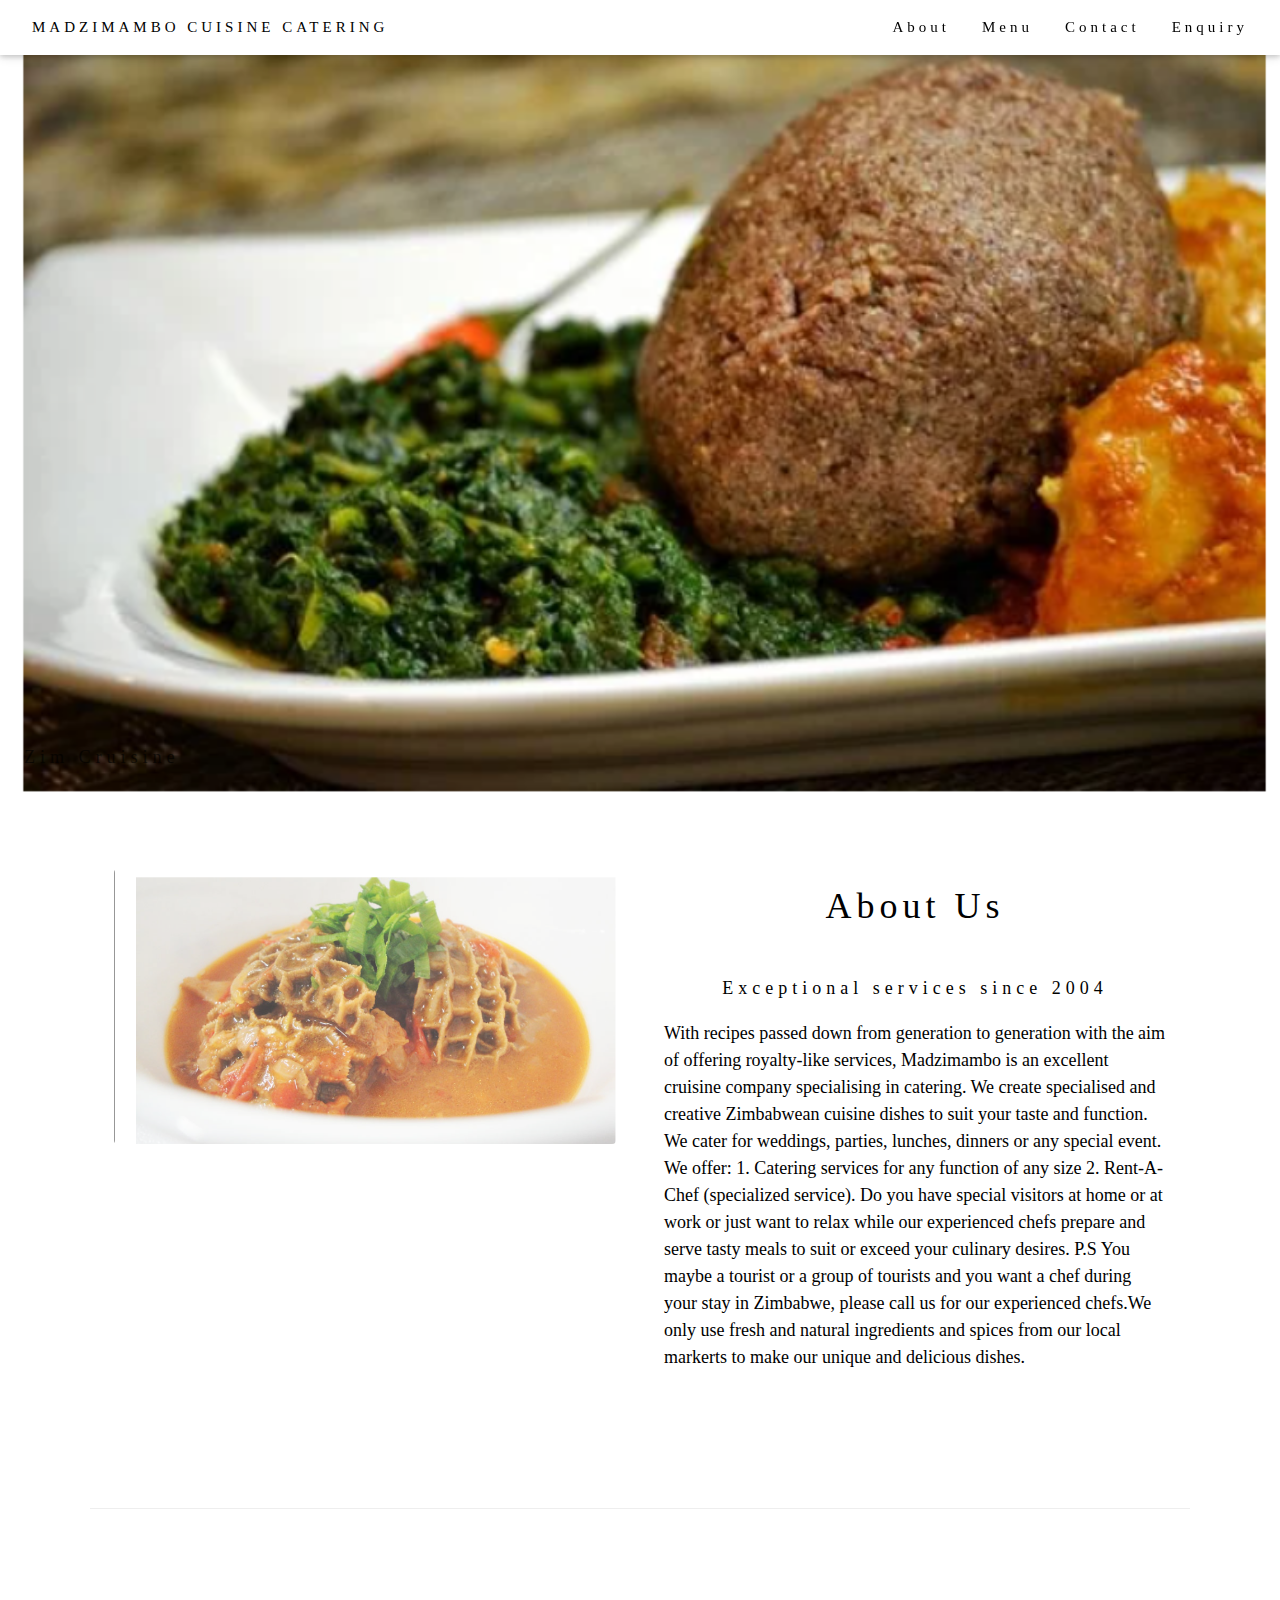
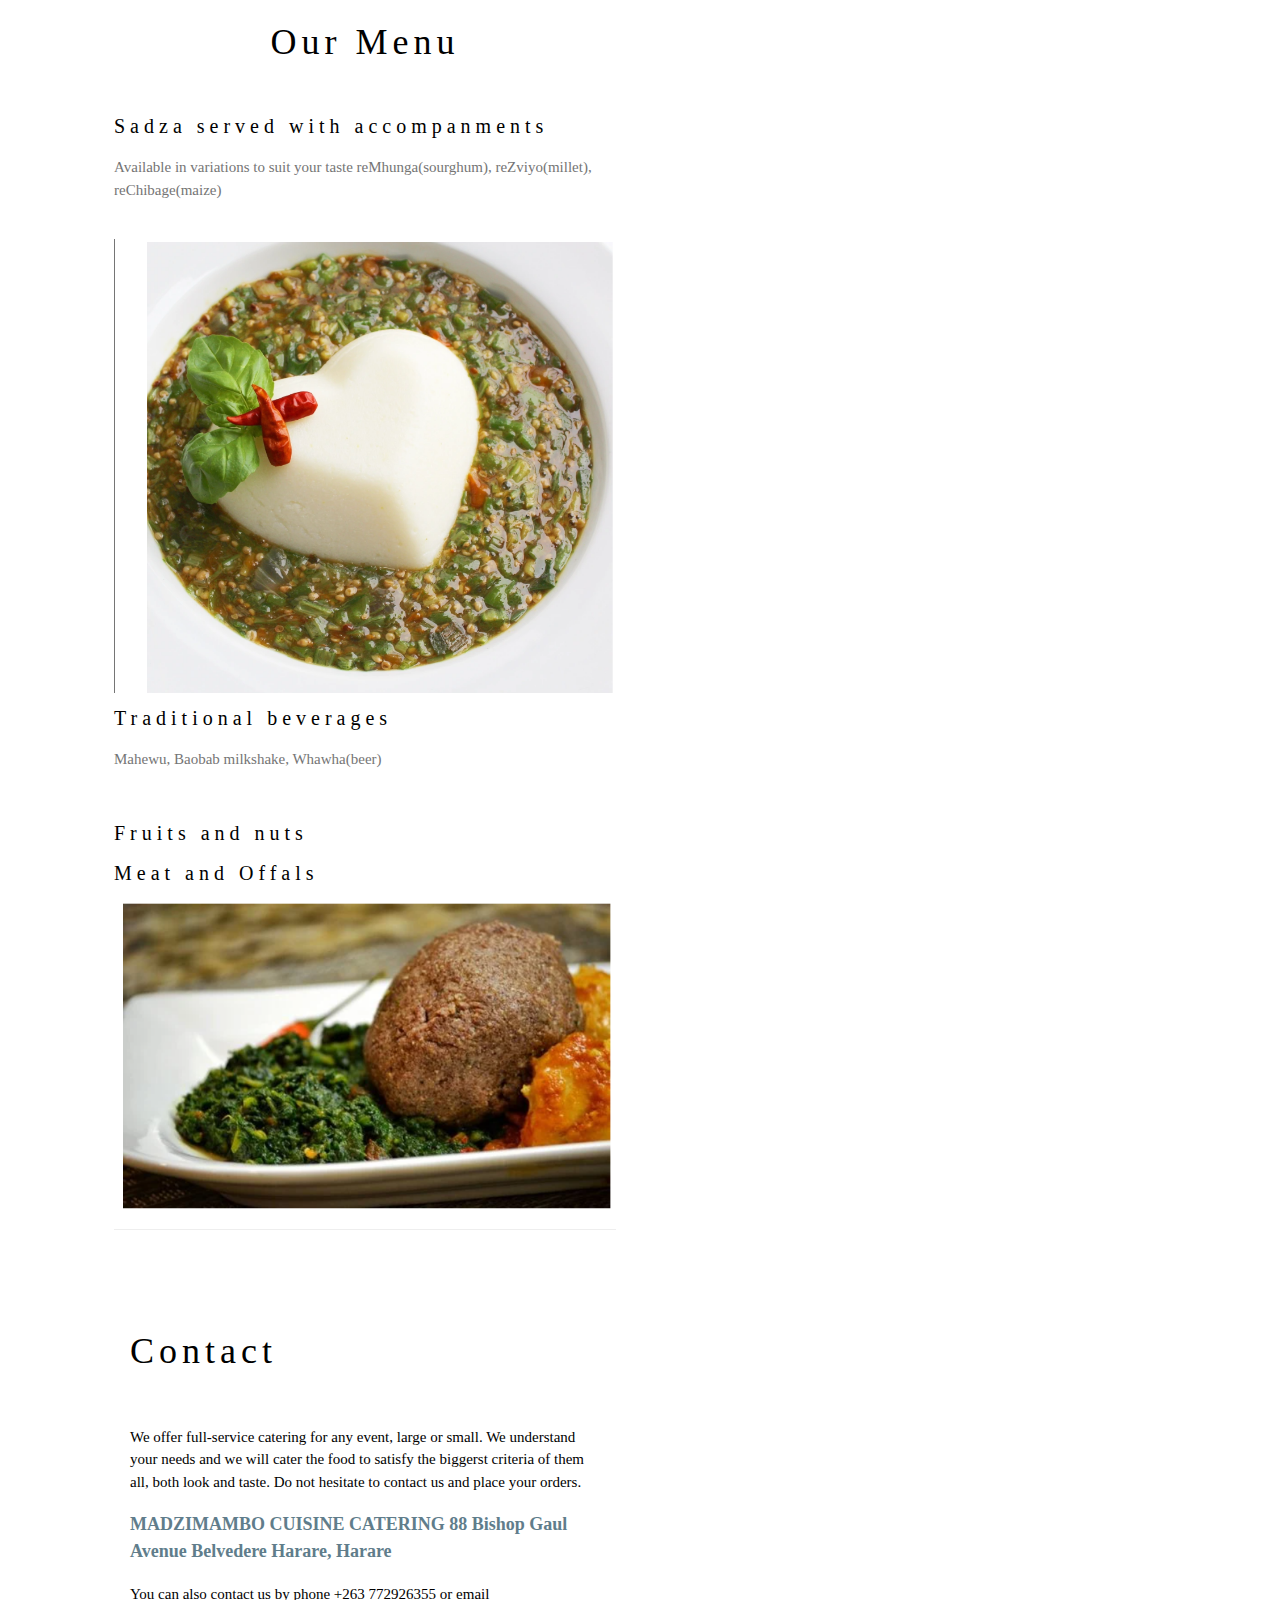
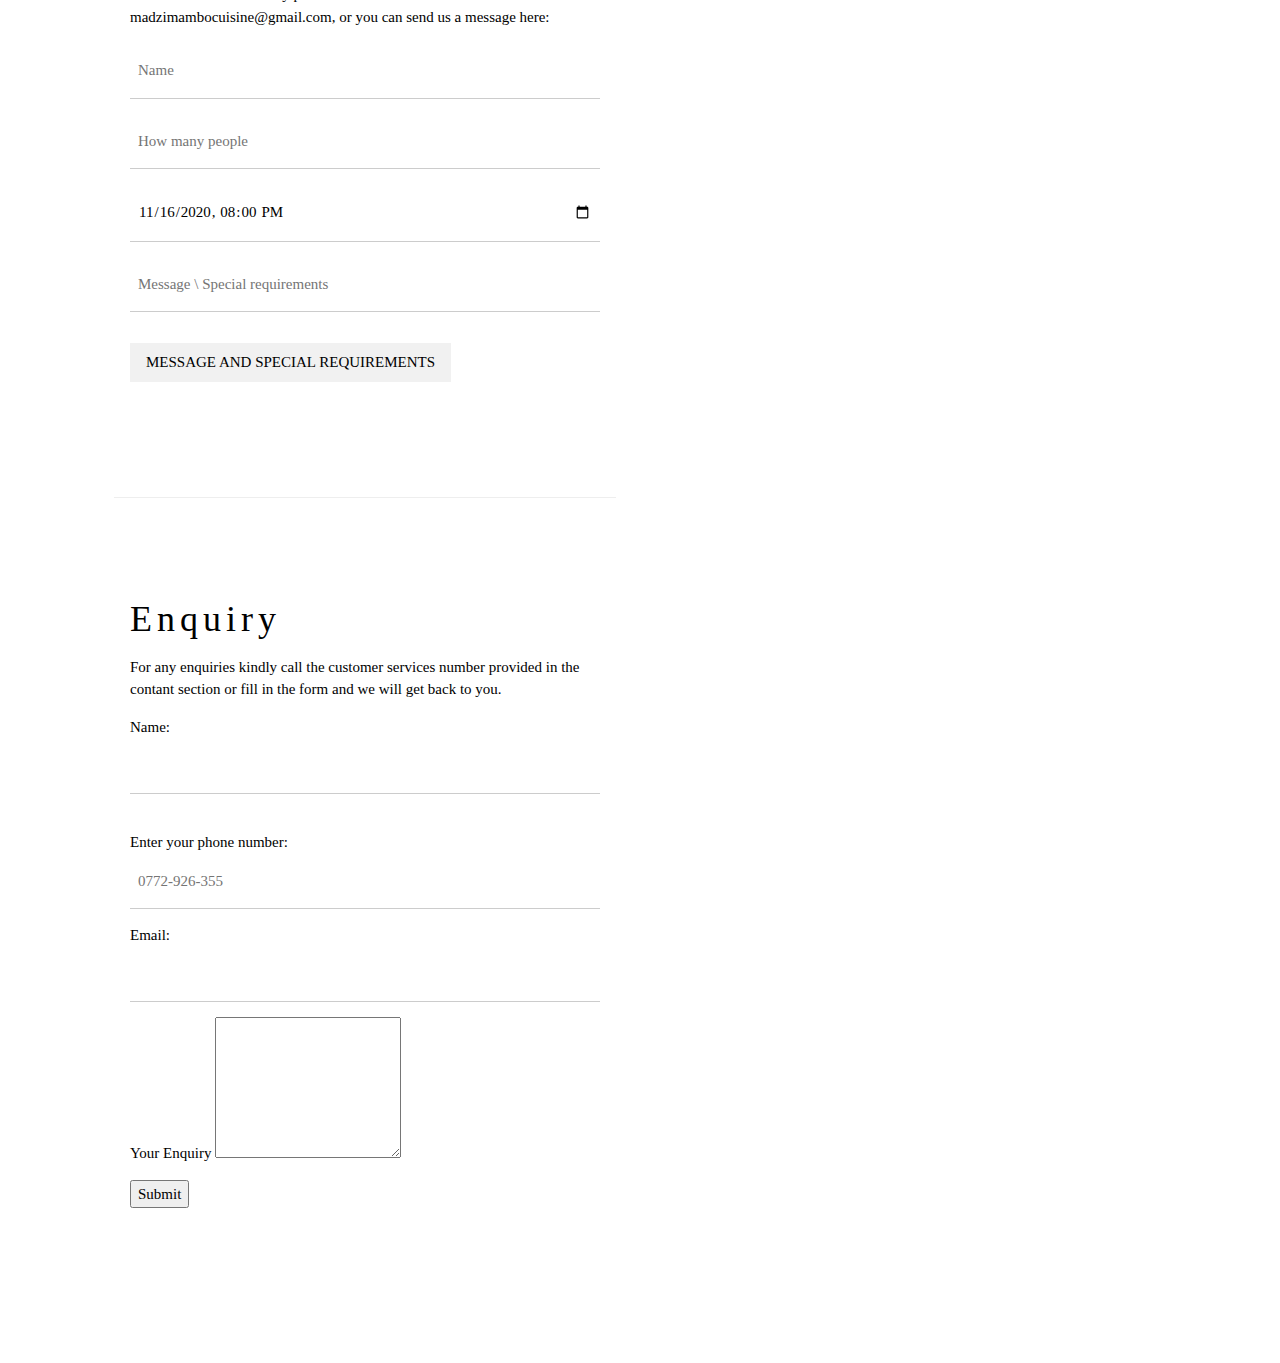
<file: index.html>
<!DOCTYPE html>
<html>
<head>
  <link rel="stylesheet" href="./websitecss.css">
</head>
<body>
  
<title>MADZIMAMBO WEBSITE</title>
<meta charset="UTF-8">
<meta name="viewport" content="width=device-width, initial-scale=1">
<style>
body {font-family: "Times New Roman", Georgia, Serif;}
h1, h2, h3, h4, h5, h6 {
  font-family: "Playfair Display";
  letter-spacing: 5px;
}
</style>
</head>
<body>

<!-- Navbar (sit on top) -->
<div class="w3-top">
  <div class="w3-bar w3-white w3-padding w3-card" style="letter-spacing:4px;">
    <a href="#home" class="w3-bar-item w3-button">MADZIMAMBO CUISINE CATERING</a>
    <!-- Right-sided navbar links. Hide them on small screens -->
    <div class="w3-right w3-hide-small">
      <a href="#about" class="w3-bar-item w3-button">About</a>
      <a href="#menu" class="w3-bar-item w3-button">Menu</a>
      <a href="#contact" class="w3-bar-item w3-button">Contact</a>
      <a href="#Enquiry" class="w3-bar-item w3-button">Enquiry</a>
      
      <br>

    </div>
  </div>
</div>

<!-- Header -->
<header class="w3-display-container w3-content w3-wide" style="max-width:1600px;min-width:500px" id="home">
  <img class="w3-image" src="./image3.png" alt="image3" width="1600" height="800">
  <div class="w3-display-bottomleft w3-padding-large w3-opacity">
    <h1 class="w3-large">Zim Cruisine</h1>
  </div>
</header>

<!-- Page content -->
<div class="w3-content" style="max-width:1100px">

  <!-- About Section -->
  <div class="w3-row w3-padding-64" id="about">
    <div class="w3-col m6 w3-padding-large w3-hide-small">
     <img src="./image2.png" class="w3-round w3-image w3-opacity-min" alt="image2" width="600" height="750">
    </div>

    <div class="w3-col m6 w3-padding-large">
      <h1 class="w3-center">About Us</h1><br>
       <h5 class="w3-center"> Exceptional services since 2004</h5>
      <h5 class="w3-center"></h5>
      <p class="w3-large">With recipes passed down from generation to generation with the aim of offering royalty-like services, Madzimambo is an excellent cruisine company specialising in catering. We create specialised and creative Zimbabwean cuisine dishes to suit your taste and function. We cater for weddings, parties, lunches, dinners or any special event.

We offer:

1. Catering services for any function of any size

2. Rent-A-Chef (specialized service). Do you have special visitors at home or at work or just want to relax while our experienced chefs prepare and serve tasty meals to suit or exceed your culinary desires. 

P.S You maybe a tourist or a group of tourists and you want a chef during your stay in Zimbabwe, please call us for our experienced chefs.We only use fresh and natural ingredients and spices from our local markerts to make our unique and delicious dishes.
      
    </div>
  </div>
  <br>
  
  <hr>
  
  <!-- Menu Section -->
  <div class="w3-row w3-padding-64" id="menu">
    <div class="w3-col l6 w3-padding-large">
      <h1 class="w3-center">Our Menu</h1><br>
      <h4>Sadza served with accompanments </h4>
      <p class="w3-text-grey"> Available in variations to suit your taste reMhunga(sourghum), reZviyo(millet), reChibage(maize)</p><br>
     
      <div class="row">
        <div class="column">
             <img src="./image1.png" alt="image1" style="width:100%">
        </div>

      <h4>Traditional beverages</h4>
      <p class="w3-text-grey"> Mahewu, Baobab milkshake, Whawha(beer)</p><br>
          
       <h4>Fruits and nuts </h4>
              
      <h4>Meat and Offals</h4>

              <div class="column">
                 <img src="./image3.png" alt="image3" style="width:100%">
             </div>
        </div>
    
       <hr>

  <!-- Contact Section -->
  <div class="w3-container w3-padding-64" id="contact">
    <h1>Contact</h1><br>
    <p>We offer full-service catering for any event, large or small. We understand your needs and we will cater the food to satisfy the biggerst criteria of them all, both look and taste. Do not hesitate to contact us and place your orders.</p>
    <p class="w3-text-blue-grey w3-large"><b> MADZIMAMBO CUISINE CATERING
88 Bishop Gaul Avenue Belvedere Harare, Harare   </b></p>
    <p>You can also contact us by phone +263 772926355 or email madzimambocuisine@gmail.com, or you can send us a message here:</p>
    <form action="/action_page.php" target="_blank">
      <p><input class="w3-input w3-padding-16" type="text" placeholder="Name" required name="Name"></p>
      <p><input class="w3-input w3-padding-16" type="number" placeholder="How many people" required name="People"></p>
      <p><input class="w3-input w3-padding-16" type="datetime-local" placeholder="Date and time" required name="date" value="2020-11-16T20:00"></p>
      <p><input class="w3-input w3-padding-16" type="text" placeholder="Message \ Special requirements" required name="Message"></p>
      <p><button class="w3-button w3-light-grey w3-section" type="submit">MESSAGE AND SPECIAL REQUIREMENTS</button></p>
    </form>
  </div>

  <hr>

  <!-- Enquiry -->
  <div class="w3-container w3-padding-64" id="Enquiry">
    <h1>Enquiry</h1>
     For any enquiries kindly call the customer services number provided in the contant section or fill in the form and we will get back to you.</p>

    <form name="myForm" action="/action_page.php" onsubmit = "return validation()" target="_blank">
        <label for="fname">Name:</label><br>
        <input class="w3-input w3-padding-16" type="text" ><br>
        <p><label for="phone">Enter your phone number:</label><br>
        <input class="w3-input w3-padding-16" type="tel" placeholder="0772-926-355" ></p>
        <p><label for="email">Email:</label><br>
        <input class="w3-input w3-padding-16" type="email">
        <p><label for="Enquiry">Your Enquiry</label>
        <textarea id="Enquiry" name="Enquiry" class="fcf-form-control" rows="6" maxlength="3000" ></textarea><br>
        <p><input type="submit" value="Submit"></p>
      </form>

      

  </div>
  
<!-- End page content -->
</div>
<script>
  function validation(){
    let Name = document.forms["myForm"]["name"].value;
    let Num = document.forms["myForm"]["phone"].value;
    let email = document.forms["myForm"]["email"].value;
    let enquiry = document.forms["myForm"]["enquiry"].value;

    if (Name == " "){
      alert("name must be filled");
      return false;
    }
    if (num == " "){
      alert("number must be filled");
      return false;
    }
   if (isNaN(Name) == false){
        alert("the value entered is not a number");
        return false;
   }
   if (email == " "){
    alert("email must be filled");
    return false;
   }
   if (enquiry == " "){
    alert("enquiry must be filled");
    return false;
  }
}
</script>
</body>
</html>
</file>
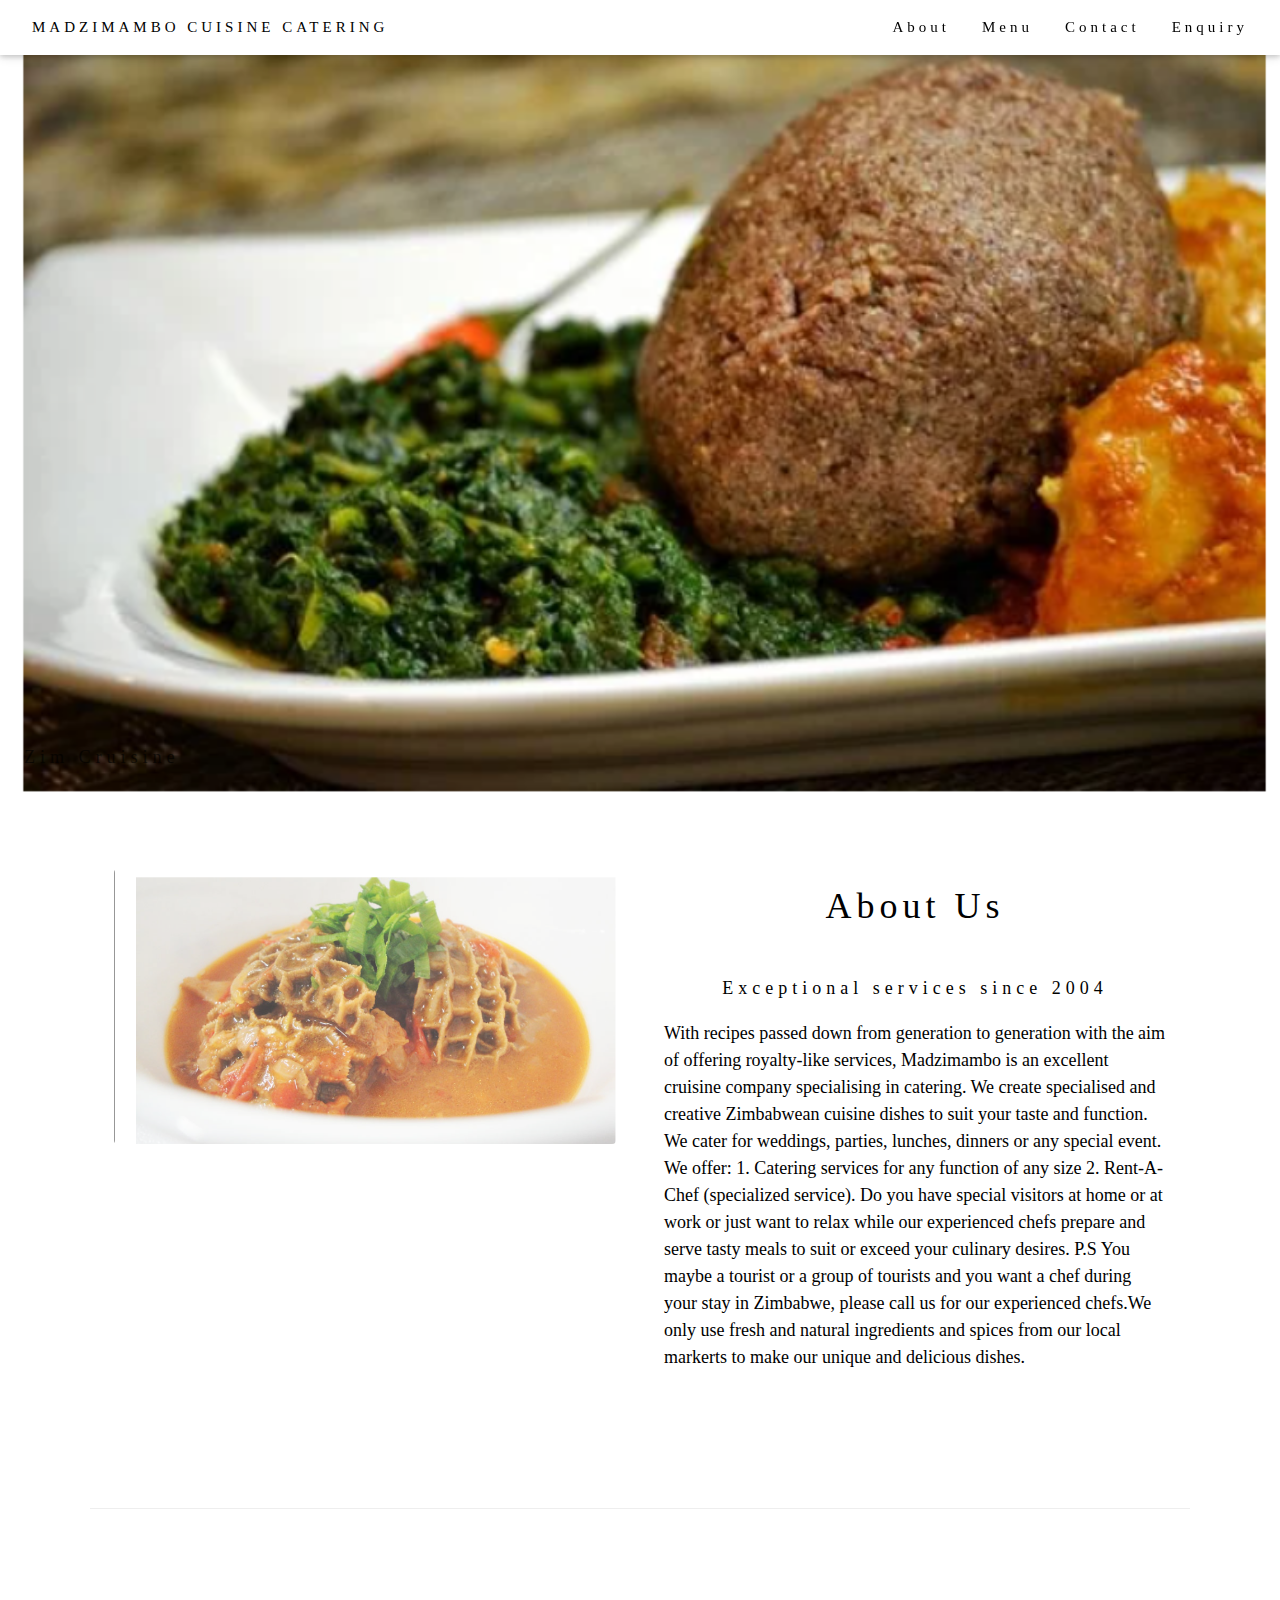
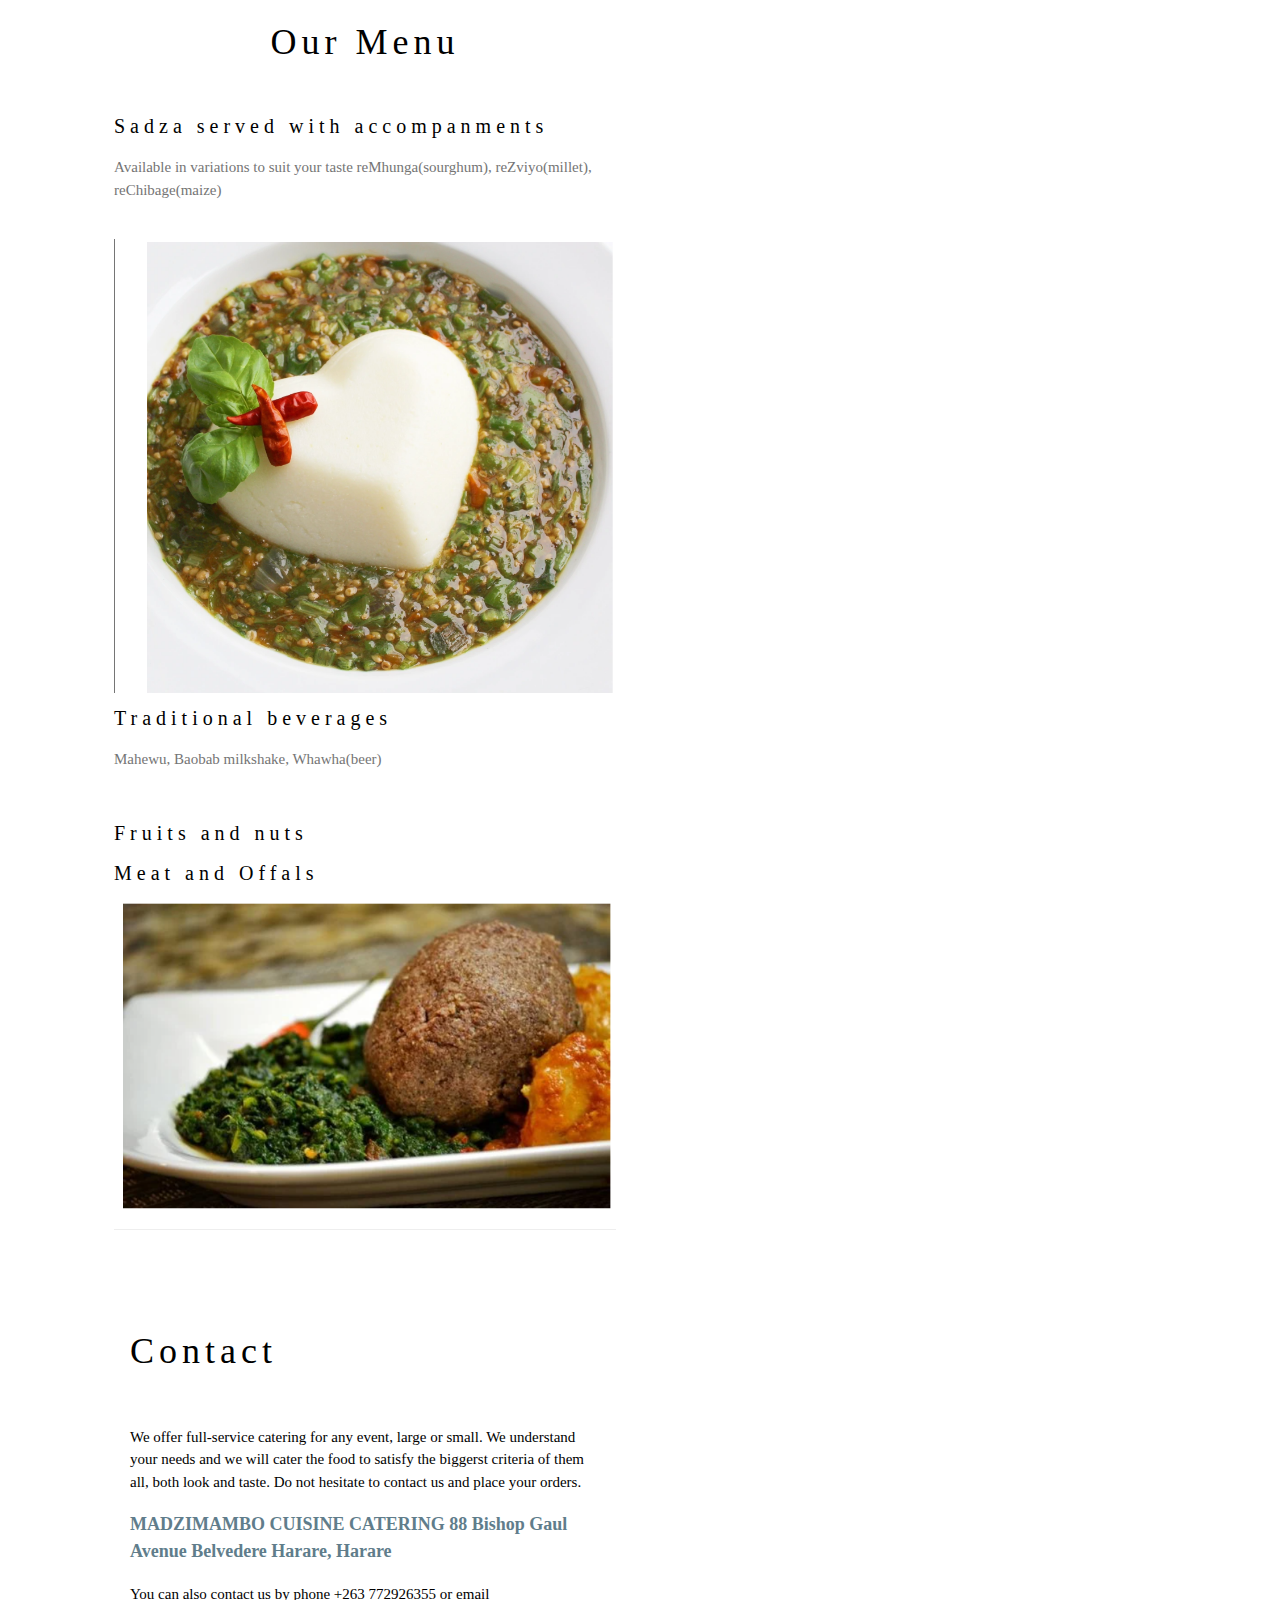
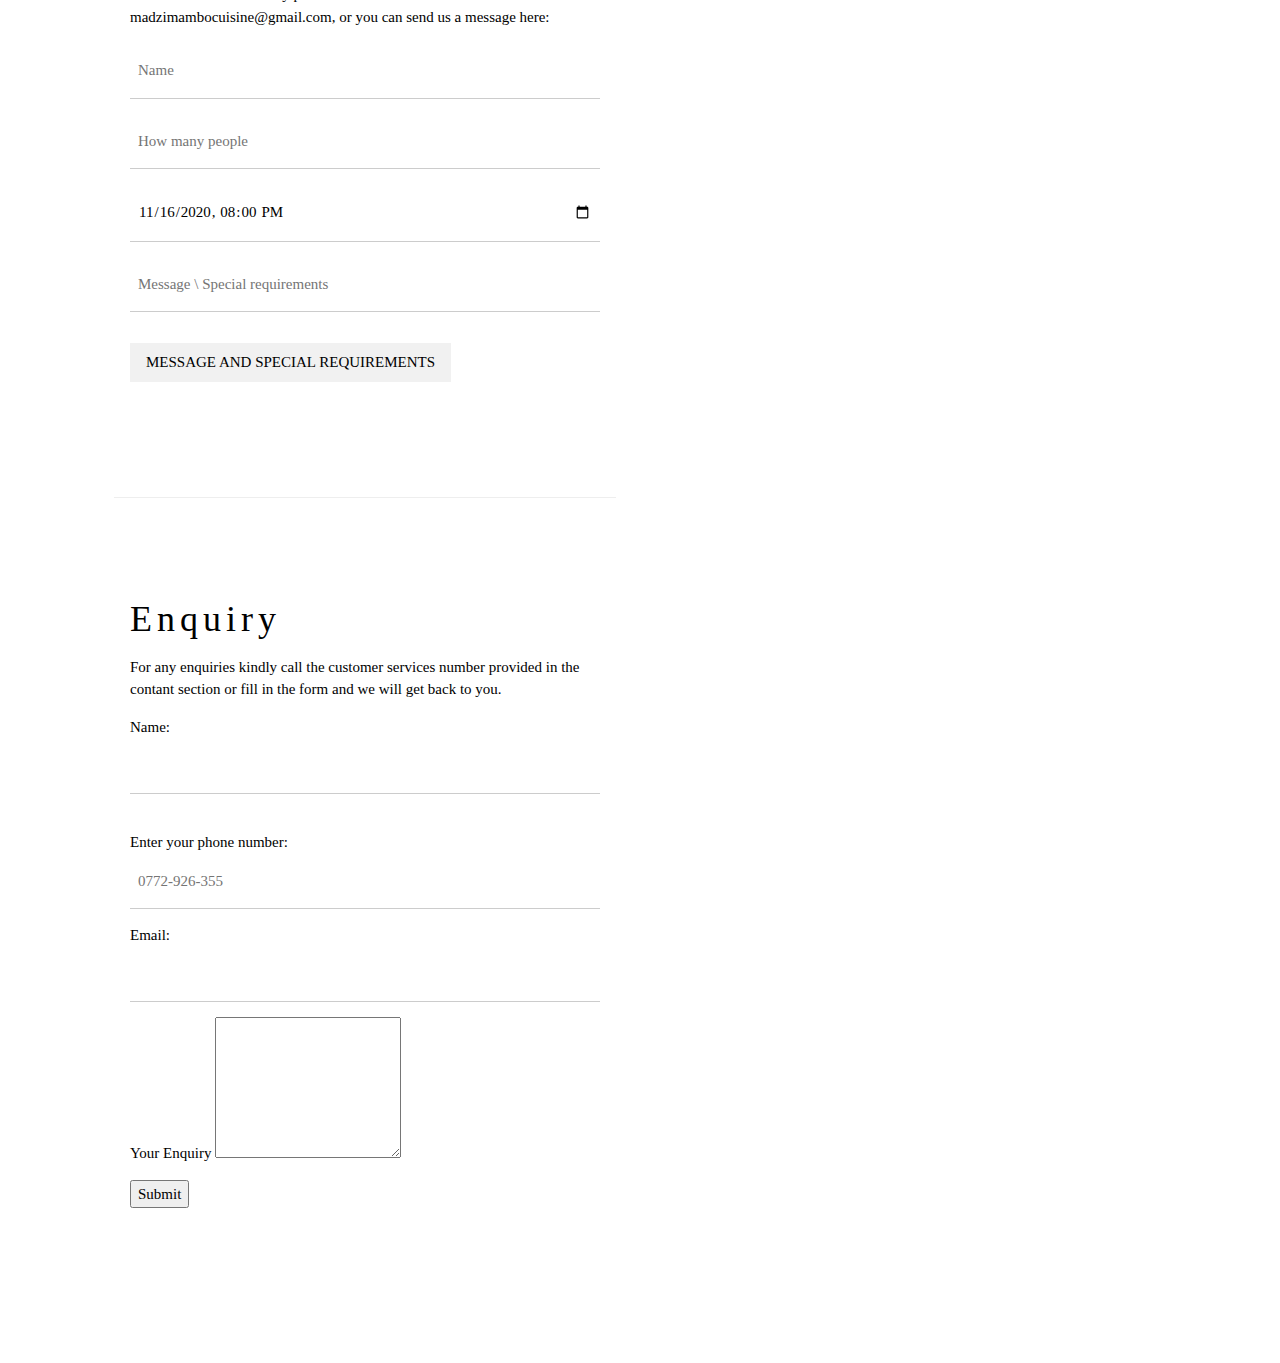
<file: web3.html>
<!DOCTYPE html>
<html>
<head>
  <link rel="stylesheet" href="./websitecss.css">
</head>
<body>
  
<title>MADZIMAMBO WEBSITE</title>
<meta charset="UTF-8">
<meta name="viewport" content="width=device-width, initial-scale=1">
<style>
body {font-family: "Times New Roman", Georgia, Serif;}
h1, h2, h3, h4, h5, h6 {
  font-family: "Playfair Display";
  letter-spacing: 5px;
}
</style>
</head>
<body>

<!-- Navbar (sit on top) -->
<div class="w3-top">
  <div class="w3-bar w3-white w3-padding w3-card" style="letter-spacing:4px;">
    <a href="#home" class="w3-bar-item w3-button">MADZIMAMBO CUISINE CATERING</a>
    <!-- Right-sided navbar links. Hide them on small screens -->
    <div class="w3-right w3-hide-small">
      <a href="#about" class="w3-bar-item w3-button">About</a>
      <a href="#menu" class="w3-bar-item w3-button">Menu</a>
      <a href="#contact" class="w3-bar-item w3-button">Contact</a>
      <a href="#Enquiry" class="w3-bar-item w3-button">Enquiry</a>
      
      <br>

    </div>
  </div>
</div>

<!-- Header -->
<header class="w3-display-container w3-content w3-wide" style="max-width:1600px;min-width:500px" id="home">
  <img class="w3-image" src="./image3.png" alt="image1" width="1600" height="800">
  <div class="w3-display-bottomleft w3-padding-large w3-opacity">
    <h1 class="w3-large">Zim Cruisine</h1>
  </div>
</header>

<!-- Page content -->
<div class="w3-content" style="max-width:1100px">

  <!-- About Section -->
  <div class="w3-row w3-padding-64" id="about">
    <div class="w3-col m6 w3-padding-large w3-hide-small">
     <img src="./image2.png" class="w3-round w3-image w3-opacity-min" alt="image2" width="600" height="750">
    </div>

    <div class="w3-col m6 w3-padding-large">
      <h1 class="w3-center">About Us</h1><br>
       <h5 class="w3-center"> Exceptional services since 2004</h5>
      <h5 class="w3-center"></h5>
      <p class="w3-large">With recipes passed down from generation to generation with the aim of offering royalty-like services, Madzimambo is an excellent cruisine company specialising in catering. We create specialised and creative Zimbabwean cuisine dishes to suit your taste and function. We cater for weddings, parties, lunches, dinners or any special event.

We offer:

1. Catering services for any function of any size

2. Rent-A-Chef (specialized service). Do you have special visitors at home or at work or just want to relax while our experienced chefs prepare and serve tasty meals to suit or exceed your culinary desires. 

P.S You maybe a tourist or a group of tourists and you want a chef during your stay in Zimbabwe, please call us for our experienced chefs.We only use fresh and natural ingredients and spices from our local markerts to make our unique and delicious dishes.
      
    </div>
  </div>
  <br>
  
  <hr>
  
  <!-- Menu Section -->
  <div class="w3-row w3-padding-64" id="menu">
    <div class="w3-col l6 w3-padding-large">
      <h1 class="w3-center">Our Menu</h1><br>
      <h4>Sadza served with accompanments </h4>
      <p class="w3-text-grey"> Available in variations to suit your taste reMhunga(sourghum), reZviyo(millet), reChibage(maize)</p><br>
     
      <div class="row">
        <div class="column">
             <img src="./image1.png" alt="image1" style="width:100%">
        </div>

      <h4>Traditional beverages</h4>
      <p class="w3-text-grey"> Mahewu, Baobab milkshake, Whawha(beer)</p><br>
          
       <h4>Fruits and nuts </h4>
              
      <h4>Meat and Offals</h4>

              <div class="column">
                 <img src="./image3.png" alt="image3" style="width:100%">
             </div>
        </div>
    
       <hr>

  <!-- Contact Section -->
  <div class="w3-container w3-padding-64" id="contact">
    <h1>Contact</h1><br>
    <p>We offer full-service catering for any event, large or small. We understand your needs and we will cater the food to satisfy the biggerst criteria of them all, both look and taste. Do not hesitate to contact us and place your orders.</p>
    <p class="w3-text-blue-grey w3-large"><b> MADZIMAMBO CUISINE CATERING
88 Bishop Gaul Avenue Belvedere Harare, Harare   </b></p>
    <p>You can also contact us by phone +263 772926355 or email madzimambocuisine@gmail.com, or you can send us a message here:</p>
    <form action="/action_page.php" target="_blank">
      <p><input class="w3-input w3-padding-16" type="text" placeholder="Name" required name="Name"></p>
      <p><input class="w3-input w3-padding-16" type="number" placeholder="How many people" required name="People"></p>
      <p><input class="w3-input w3-padding-16" type="datetime-local" placeholder="Date and time" required name="date" value="2020-11-16T20:00"></p>
      <p><input class="w3-input w3-padding-16" type="text" placeholder="Message \ Special requirements" required name="Message"></p>
      <p><button class="w3-button w3-light-grey w3-section" type="submit">MESSAGE AND SPECIAL REQUIREMENTS</button></p>
    </form>
  </div>

  <hr>

  <!-- Enquiry -->
  <div class="w3-container w3-padding-64" id="Enquiry">
    <h1>Enquiry</h1>
     For any enquiries kindly call the customer services number provided in the contant section or fill in the form and we will get back to you.</p>

    <form name="myForm" action="/action_page.php" onsubmit = "return validation()" target="_blank">
        <label for="fname">Name:</label><br>
        <input class="w3-input w3-padding-16" type="text" ><br>
        <p><label for="phone">Enter your phone number:</label><br>
        <input class="w3-input w3-padding-16" type="tel" placeholder="0772-926-355" ></p>
        <p><label for="email">Email:</label><br>
        <input class="w3-input w3-padding-16" type="email">
        <p><label for="Enquiry">Your Enquiry</label>
        <textarea id="Enquiry" name="Enquiry" class="fcf-form-control" rows="6" maxlength="3000" ></textarea><br>
        <p><input type="submit" value="Submit"></p>
      </form>

      

  </div>
  
<!-- End page content -->
</div>
<script>
  function validation(){
    let Name = document.forms["myForm"]["name"].value;
    let Num = document.forms["myForm"]["phone"].value;
    let email = document.forms["myForm"]["email"].value;
    let enquiry = document.forms["myForm"]["enquiry"].value;

    if (Name == " "){
      alert("name must be filled");
      return false;
    }
    if (num == " "){
      alert("number must be filled");
      return false;
    }
   if (isNaN(Name) == false){
        alert("the value entered is not a number");
        return false;
   }
   if (email == " "){
    alert("email must be filled");
    return false;
   }
   if (enquiry == " "){
    alert("enquiry must be filled");
    return false;
  }
}
</script>
</body>
</html>
</file>
<file: websitecss.css>
html{box-sizing:border-box}*,*:before,*:after{box-sizing:inherit}

html{-ms-text-size-adjust:100%;-webkit-text-size-adjust:100%}body{margin:0}
article,aside,details,figcaption,figure,footer,header,main,menu,nav,section{display:block}summary{display:list-item}
audio,canvas,progress,video{display:inline-block}progress{vertical-align:baseline}
audio:not([controls]){display:none;height:0}[hidden],template{display:none}
a{background-color:transparent}a:active,a:hover{outline-width:0}
abbr[title]{border-bottom:none;text-decoration:underline;text-decoration:underline dotted}
b,strong{font-weight:bolder}dfn{font-style:italic}mark{background:#ff0;color:#000}
small{font-size:80%}sub,sup{font-size:75%;line-height:0;position:relative;vertical-align:baseline}
sub{bottom:-0.25em}sup{top:-0.5em}figure{margin:1em 40px}img{border-style:none}
code,kbd,pre,samp{font-family:monospace,monospace;font-size:1em}hr{box-sizing:content-box;height:0;overflow:visible}
button,input,select,textarea,optgroup{font:inherit;margin:0}optgroup{font-weight:bold}
button,input{overflow:visible}button,select{text-transform:none}
button,[type=button],[type=reset],[type=submit]{-webkit-appearance:button}
button::-moz-focus-inner,[type=button]::-moz-focus-inner,[type=reset]::-moz-focus-inner,[type=submit]::-moz-focus-inner{border-style:none;padding:0}
button:-moz-focusring,[type=button]:-moz-focusring,[type=reset]:-moz-focusring,[type=submit]:-moz-focusring{outline:1px dotted ButtonText}
fieldset{border:1px solid #c0c0c0;margin:0 2px;padding:.35em .625em .75em}
legend{color:inherit;display:table;max-width:100%;padding:0;white-space:normal}textarea{overflow:auto}
[type=checkbox],[type=radio]{padding:0}
[type=number]::-webkit-inner-spin-button,[type=number]::-webkit-outer-spin-button{height:auto}
[type=search]{-webkit-appearance:textfield;outline-offset:-2px}
[type=search]::-webkit-search-decoration{-webkit-appearance:none}
::-webkit-file-upload-button{-webkit-appearance:button;font:inherit}
/* End extract */
html,body{font-family:Verdana,sans-serif;font-size:15px;line-height:1.5}html{overflow-x:hidden}
h1{font-size:36px}h2{font-size:30px}h3{font-size:24px}h4{font-size:20px}h5{font-size:18px}h6{font-size:16px}
.w3-serif{font-family:serif}.w3-sans-serif{font-family:sans-serif}.w3-cursive{font-family:cursive}.w3-monospace{font-family:monospace}
h1,h2,h3,h4,h5,h6{font-family:"Segoe UI",Arial,sans-serif;font-weight:400;margin:10px 0}.w3-wide{letter-spacing:4px}
hr{border:0;border-top:1px solid #eee;margin:20px 0}
.w3-image{max-width:100%;height:auto}img{vertical-align:middle}a{color:inherit}
.w3-table,.w3-table-all{border-collapse:collapse;border-spacing:0;width:100%;display:table}.w3-table-all{border:1px solid #ccc}
.w3-bordered tr,.w3-table-all tr{border-bottom:1px solid #ddd}.w3-striped tbody tr:nth-child(even){background-color:#f1f1f1}
.w3-table-all tr:nth-child(odd){background-color:#fff}.w3-table-all tr:nth-child(even){background-color:#f1f1f1}
.w3-hoverable tbody tr:hover,.w3-ul.w3-hoverable li:hover{background-color:#ccc}.w3-centered tr th,.w3-centered tr td{text-align:center}
.w3-table td,.w3-table th,.w3-table-all td,.w3-table-all th{padding:8px 8px;display:table-cell;text-align:left;vertical-align:top}
.w3-table th:first-child,.w3-table td:first-child,.w3-table-all th:first-child,.w3-table-all td:first-child{padding-left:16px}
.w3-btn,.w3-button{border:none;display:inline-block;padding:8px 16px;vertical-align:middle;overflow:hidden;text-decoration:none;color:inherit;background-color:inherit;text-align:center;cursor:pointer;white-space:nowrap}
.w3-btn:hover{box-shadow:0 8px 16px 0 rgba(0,0,0,0.2),0 6px 20px 0 rgba(0,0,0,0.19)}
.w3-btn,.w3-button{-webkit-touch-callout:none;-webkit-user-select:none;-khtml-user-select:none;-moz-user-select:none;-ms-user-select:none;user-select:none}   
.w3-disabled,.w3-btn:disabled,.w3-button:disabled{cursor:not-allowed;opacity:0.3}.w3-disabled *,:disabled *{pointer-events:none}
.w3-btn.w3-disabled:hover,.w3-btn:disabled:hover{box-shadow:none}
.w3-badge,.w3-tag{background-color:#000;color:#fff;display:inline-block;padding-left:8px;padding-right:8px;text-align:center}.w3-badge{border-radius:50%}
.w3-ul{list-style-type:none;padding:0;margin:0}.w3-ul li{padding:8px 16px;border-bottom:1px solid #ddd}.w3-ul li:last-child{border-bottom:none}
.w3-tooltip,.w3-display-container{position:relative}.w3-tooltip .w3-text{display:none}.w3-tooltip:hover .w3-text{display:inline-block}
.w3-ripple:active{opacity:0.5}.w3-ripple{transition:opacity 0s}
.w3-input{padding:8px;display:block;border:none;border-bottom:1px solid #ccc;width:100%}
.w3-select{padding:9px 0;width:100%;border:none;border-bottom:1px solid #ccc}
.w3-dropdown-click,.w3-dropdown-hover{position:relative;display:inline-block;cursor:pointer}
.w3-dropdown-hover:hover .w3-dropdown-content{display:block}
.w3-dropdown-hover:first-child,.w3-dropdown-click:hover{background-color:#ccc;color:#000}
.w3-dropdown-hover:hover > .w3-button:first-child,.w3-dropdown-click:hover > .w3-button:first-child{background-color:#ccc;color:#000}
.w3-dropdown-content{cursor:auto;color:#000;background-color:#fff;display:none;position:absolute;min-width:160px;margin:0;padding:0;z-index:1}
.w3-check,.w3-radio{width:24px;height:24px;position:relative;top:6px}
.w3-sidebar{height:100%;width:200px;background-color:#fff;position:fixed!important;z-index:1;overflow:auto}
.w3-bar-block .w3-dropdown-hover,.w3-bar-block .w3-dropdown-click{width:100%}
.w3-bar-block .w3-dropdown-hover .w3-dropdown-content,.w3-bar-block .w3-dropdown-click .w3-dropdown-content{min-width:100%}
.w3-bar-block .w3-dropdown-hover .w3-button,.w3-bar-block .w3-dropdown-click .w3-button{width:100%;text-align:left;padding:8px 16px}
.w3-main,#main{transition:margin-left .4s}
.w3-modal{z-index:3;display:none;padding-top:100px;position:fixed;left:0;top:0;width:100%;height:100%;overflow:auto;background-color:rgb(0,0,0);background-color:rgba(0,0,0,0.4)}
.w3-modal-content{margin:auto;background-color:#fff;position:relative;padding:0;outline:0;width:600px}
.w3-bar{width:100%;overflow:hidden}.w3-center .w3-bar{display:inline-block;width:auto}
.w3-bar .w3-bar-item{padding:8px 16px;float:left;width:auto;border:none;display:block;outline:0}
.w3-bar .w3-dropdown-hover,.w3-bar .w3-dropdown-click{position:static;float:left}
.w3-bar .w3-button{white-space:normal}
.w3-bar-block .w3-bar-item{width:100%;display:block;padding:8px 16px;text-align:left;border:none;white-space:normal;float:none;outline:0}
.w3-bar-block.w3-center .w3-bar-item{text-align:center}.w3-block{display:block;width:100%}
.w3-responsive{display:block;overflow-x:auto}
.w3-container:after,.w3-container:before,.w3-panel:after,.w3-panel:before,.w3-row:after,.w3-row:before,.w3-row-padding:after,.w3-row-padding:before,
.w3-cell-row:before,.w3-cell-row:after,.w3-clear:after,.w3-clear:before,.w3-bar:before,.w3-bar:after{content:"";display:table;clear:both}
.w3-col,.w3-half,.w3-third,.w3-twothird,.w3-threequarter,.w3-quarter{float:left;width:100%}
.w3-col.s1{width:8.33333%}.w3-col.s2{width:16.66666%}.w3-col.s3{width:24.99999%}.w3-col.s4{width:33.33333%}
.w3-col.s5{width:41.66666%}.w3-col.s6{width:49.99999%}.w3-col.s7{width:58.33333%}.w3-col.s8{width:66.66666%}
.w3-col.s9{width:74.99999%}.w3-col.s10{width:83.33333%}.w3-col.s11{width:91.66666%}.w3-col.s12{width:99.99999%}
@media (min-width:601px){.w3-col.m1{width:8.33333%}.w3-col.m2{width:16.66666%}.w3-col.m3,.w3-quarter{width:24.99999%}.w3-col.m4,.w3-third{width:33.33333%}
.w3-col.m5{width:41.66666%}.w3-col.m6,.w3-half{width:49.99999%}.w3-col.m7{width:58.33333%}.w3-col.m8,.w3-twothird{width:66.66666%}
.w3-col.m9,.w3-threequarter{width:74.99999%}.w3-col.m10{width:83.33333%}.w3-col.m11{width:91.66666%}.w3-col.m12{width:99.99999%}}
@media (min-width:993px){.w3-col.l1{width:8.33333%}.w3-col.l2{width:16.66666%}.w3-col.l3{width:24.99999%}.w3-col.l4{width:33.33333%}
.w3-col.l5{width:41.66666%}.w3-col.l6{width:49.99999%}.w3-col.l7{width:58.33333%}.w3-col.l8{width:66.66666%}
.w3-col.l9{width:74.99999%}.w3-col.l10{width:83.33333%}.w3-col.l11{width:91.66666%}.w3-col.l12{width:99.99999%}}
.w3-rest{overflow:hidden}.w3-stretch{margin-left:-16px;margin-right:-16px}
.w3-content,.w3-auto{margin-left:auto;margin-right:auto}.w3-content{max-width:980px}.w3-auto{max-width:1140px}
.w3-cell-row{display:table;width:100%}.w3-cell{display:table-cell}
.w3-cell-top{vertical-align:top}.w3-cell-middle{vertical-align:middle}.w3-cell-bottom{vertical-align:bottom}
.w3-hide{display:none!important}.w3-show-block,.w3-show{display:block!important}.w3-show-inline-block{display:inline-block!important}
@media (max-width:1205px){.w3-auto{max-width:95%}}
@media (max-width:600px){.w3-modal-content{margin:0 10px;width:auto!important}.w3-modal{padding-top:30px}
.w3-dropdown-hover.w3-mobile .w3-dropdown-content,.w3-dropdown-click.w3-mobile .w3-dropdown-content{position:relative}	
.w3-hide-small{display:none!important}.w3-mobile{display:block;width:100%!important}.w3-bar-item.w3-mobile,.w3-dropdown-hover.w3-mobile,.w3-dropdown-click.w3-mobile{text-align:center}
.w3-dropdown-hover.w3-mobile,.w3-dropdown-hover.w3-mobile .w3-btn,.w3-dropdown-hover.w3-mobile .w3-button,.w3-dropdown-click.w3-mobile,.w3-dropdown-click.w3-mobile .w3-btn,.w3-dropdown-click.w3-mobile .w3-button{width:100%}}
@media (max-width:768px){.w3-modal-content{width:500px}.w3-modal{padding-top:50px}}
@media (min-width:993px){.w3-modal-content{width:900px}.w3-hide-large{display:none!important}.w3-sidebar.w3-collapse{display:block!important}}
@media (max-width:992px) and (min-width:601px){.w3-hide-medium{display:none!important}}
@media (max-width:992px){.w3-sidebar.w3-collapse{display:none}.w3-main{margin-left:0!important;margin-right:0!important}.w3-auto{max-width:100%}}
.w3-top,.w3-bottom{position:fixed;width:100%;z-index:1}.w3-top{top:0}.w3-bottom{bottom:0}
.w3-overlay{position:fixed;display:none;width:100%;height:100%;top:0;left:0;right:0;bottom:0;background-color:rgba(0,0,0,0.5);z-index:2}
.w3-display-topleft{position:absolute;left:0;top:0}.w3-display-topright{position:absolute;right:0;top:0}
.w3-display-bottomleft{position:absolute;left:0;bottom:0}.w3-display-bottomright{position:absolute;right:0;bottom:0}
.w3-display-middle{position:absolute;top:50%;left:50%;transform:translate(-50%,-50%);-ms-transform:translate(-50%,-50%)}
.w3-display-left{position:absolute;top:50%;left:0%;transform:translate(0%,-50%);-ms-transform:translate(-0%,-50%)}
.w3-display-right{position:absolute;top:50%;right:0%;transform:translate(0%,-50%);-ms-transform:translate(0%,-50%)}
.w3-display-topmiddle{position:absolute;left:50%;top:0;transform:translate(-50%,0%);-ms-transform:translate(-50%,0%)}
.w3-display-bottommiddle{position:absolute;left:50%;bottom:0;transform:translate(-50%,0%);-ms-transform:translate(-50%,0%)}
.w3-display-container:hover .w3-display-hover{display:block}.w3-display-container:hover span.w3-display-hover{display:inline-block}.w3-display-hover{display:none}
.w3-display-position{position:absolute}
.w3-circle{border-radius:50%}
.w3-round-small{border-radius:2px}.w3-round,.w3-round-medium{border-radius:4px}.w3-round-large{border-radius:8px}.w3-round-xlarge{border-radius:16px}.w3-round-xxlarge{border-radius:32px}
.w3-row-padding,.w3-row-padding>.w3-half,.w3-row-padding>.w3-third,.w3-row-padding>.w3-twothird,.w3-row-padding>.w3-threequarter,.w3-row-padding>.w3-quarter,.w3-row-padding>.w3-col{padding:0 8px}
.w3-container,.w3-panel{padding:0.01em 16px}.w3-panel{margin-top:16px;margin-bottom:16px}
.w3-code,.w3-codespan{font-family:Consolas,"courier new";font-size:16px}
.w3-code{width:auto;background-color:#fff;padding:8px 12px;border-left:4px solid #4CAF50;word-wrap:break-word}
.w3-codespan{color:crimson;background-color:#f1f1f1;padding-left:4px;padding-right:4px;font-size:110%}
.w3-card,.w3-card-2{box-shadow:0 2px 5px 0 rgba(0,0,0,0.16),0 2px 10px 0 rgba(0,0,0,0.12)}
.w3-card-4,.w3-hover-shadow:hover{box-shadow:0 4px 10px 0 rgba(0,0,0,0.2),0 4px 20px 0 rgba(0,0,0,0.19)}
.w3-spin{animation:w3-spin 2s infinite linear}@keyframes w3-spin{0%{transform:rotate(0deg)}100%{transform:rotate(359deg)}}
.w3-animate-fading{animation:fading 10s infinite}@keyframes fading{0%{opacity:0}50%{opacity:1}100%{opacity:0}}
.w3-animate-opacity{animation:opac 0.8s}@keyframes opac{from{opacity:0} to{opacity:1}}
.w3-animate-top{position:relative;animation:animatetop 0.4s}@keyframes animatetop{from{top:-300px;opacity:0} to{top:0;opacity:1}}
.w3-animate-left{position:relative;animation:animateleft 0.4s}@keyframes animateleft{from{left:-300px;opacity:0} to{left:0;opacity:1}}
.w3-animate-right{position:relative;animation:animateright 0.4s}@keyframes animateright{from{right:-300px;opacity:0} to{right:0;opacity:1}}
.w3-animate-bottom{position:relative;animation:animatebottom 0.4s}@keyframes animatebottom{from{bottom:-300px;opacity:0} to{bottom:0;opacity:1}}
.w3-animate-zoom {animation:animatezoom 0.6s}@keyframes animatezoom{from{transform:scale(0)} to{transform:scale(1)}}
.w3-animate-input{transition:width 0.4s ease-in-out}.w3-animate-input:focus{width:100%!important}
.w3-opacity,.w3-hover-opacity:hover{opacity:0.60}.w3-opacity-off,.w3-hover-opacity-off:hover{opacity:1}
.w3-opacity-max{opacity:0.25}.w3-opacity-min{opacity:0.75}
.w3-greyscale-max,.w3-grayscale-max,.w3-hover-greyscale:hover,.w3-hover-grayscale:hover{filter:grayscale(100%)}
.w3-greyscale,.w3-grayscale{filter:grayscale(75%)}.w3-greyscale-min,.w3-grayscale-min{filter:grayscale(50%)}
.w3-sepia{filter:sepia(75%)}.w3-sepia-max,.w3-hover-sepia:hover{filter:sepia(100%)}.w3-sepia-min{filter:sepia(50%)}
.w3-tiny{font-size:10px!important}.w3-small{font-size:12px!important}.w3-medium{font-size:15px!important}.w3-large{font-size:18px!important}
.w3-xlarge{font-size:24px!important}.w3-xxlarge{font-size:36px!important}.w3-xxxlarge{font-size:48px!important}.w3-jumbo{font-size:64px!important}
.w3-left-align{text-align:left!important}.w3-right-align{text-align:right!important}.w3-justify{text-align:justify!important}.w3-center{text-align:center!important}
.w3-border-0{border:0!important}.w3-border{border:1px solid #ccc!important}
.w3-border-top{border-top:1px solid #ccc!important}.w3-border-bottom{border-bottom:1px solid #ccc!important}
.w3-border-left{border-left:1px solid #ccc!important}.w3-border-right{border-right:1px solid #ccc!important}
.w3-topbar{border-top:6px solid #ccc!important}.w3-bottombar{border-bottom:6px solid #ccc!important}
.w3-leftbar{border-left:6px solid #ccc!important}.w3-rightbar{border-right:6px solid #ccc!important}
.w3-section,.w3-code{margin-top:16px!important;margin-bottom:16px!important}
.w3-margin{margin:16px!important}.w3-margin-top{margin-top:16px!important}.w3-margin-bottom{margin-bottom:16px!important}
.w3-margin-left{margin-left:16px!important}.w3-margin-right{margin-right:16px!important}
.w3-padding-small{padding:4px 8px!important}.w3-padding{padding:8px 16px!important}.w3-padding-large{padding:12px 24px!important}
.w3-padding-16{padding-top:16px!important;padding-bottom:16px!important}.w3-padding-24{padding-top:24px!important;padding-bottom:24px!important}
.w3-padding-32{padding-top:32px!important;padding-bottom:32px!important}.w3-padding-48{padding-top:48px!important;padding-bottom:48px!important}
.w3-padding-64{padding-top:64px!important;padding-bottom:64px!important}
.w3-padding-top-64{padding-top:64px!important}.w3-padding-top-48{padding-top:48px!important}
.w3-padding-top-32{padding-top:32px!important}.w3-padding-top-24{padding-top:24px!important}
.w3-left{float:left!important}.w3-right{float:right!important}
.w3-button:hover{color:#000!important;background-color:#ccc!important}
.w3-transparent,.w3-hover-none:hover{background-color:transparent!important}
.w3-hover-none:hover{box-shadow:none!important}
/* Colors */
.w3-amber,.w3-hover-amber:hover{color:#000!important;background-color:#ffc107!important}
.w3-aqua,.w3-hover-aqua:hover{color:#000!important;background-color:#00ffff!important}
.w3-blue,.w3-hover-blue:hover{color:#fff!important;background-color:#2196F3!important}
.w3-light-blue,.w3-hover-light-blue:hover{color:#000!important;background-color:#87CEEB!important}
.w3-brown,.w3-hover-brown:hover{color:#fff!important;background-color:#795548!important}
.w3-cyan,.w3-hover-cyan:hover{color:#000!important;background-color:#00bcd4!important}
.w3-blue-grey,.w3-hover-blue-grey:hover,.w3-blue-gray,.w3-hover-blue-gray:hover{color:#fff!important;background-color:#607d8b!important}
.w3-green,.w3-hover-green:hover{color:#fff!important;background-color:#4CAF50!important}
.w3-light-green,.w3-hover-light-green:hover{color:#000!important;background-color:#8bc34a!important}
.w3-indigo,.w3-hover-indigo:hover{color:#fff!important;background-color:#3f51b5!important}
.w3-khaki,.w3-hover-khaki:hover{color:#000!important;background-color:#f0e68c!important}
.w3-lime,.w3-hover-lime:hover{color:#000!important;background-color:#cddc39!important}
.w3-orange,.w3-hover-orange:hover{color:#000!important;background-color:#ff9800!important}
.w3-deep-orange,.w3-hover-deep-orange:hover{color:#fff!important;background-color:#ff5722!important}
.w3-pink,.w3-hover-pink:hover{color:#fff!important;background-color:#e91e63!important}
.w3-purple,.w3-hover-purple:hover{color:#fff!important;background-color:#9c27b0!important}
.w3-deep-purple,.w3-hover-deep-purple:hover{color:#fff!important;background-color:#673ab7!important}
.w3-red,.w3-hover-red:hover{color:#fff!important;background-color:#f44336!important}
.w3-sand,.w3-hover-sand:hover{color:#000!important;background-color:#fdf5e6!important}
.w3-teal,.w3-hover-teal:hover{color:#fff!important;background-color:#009688!important}
.w3-yellow,.w3-hover-yellow:hover{color:#000!important;background-color:#ffeb3b!important}
.w3-white,.w3-hover-white:hover{color:#000!important;background-color:#fff!important}
.w3-black,.w3-hover-black:hover{color:#fff!important;background-color:#000!important}
.w3-grey,.w3-hover-grey:hover,.w3-gray,.w3-hover-gray:hover{color:#000!important;background-color:#9e9e9e!important}
.w3-light-grey,.w3-hover-light-grey:hover,.w3-light-gray,.w3-hover-light-gray:hover{color:#000!important;background-color:#f1f1f1!important}
.w3-dark-grey,.w3-hover-dark-grey:hover,.w3-dark-gray,.w3-hover-dark-gray:hover{color:#fff!important;background-color:#616161!important}
.w3-pale-red,.w3-hover-pale-red:hover{color:#000!important;background-color:#ffdddd!important}
.w3-pale-green,.w3-hover-pale-green:hover{color:#000!important;background-color:#ddffdd!important}
.w3-pale-yellow,.w3-hover-pale-yellow:hover{color:#000!important;background-color:#ffffcc!important}
.w3-pale-blue,.w3-hover-pale-blue:hover{color:#000!important;background-color:#ddffff!important}
.w3-text-amber,.w3-hover-text-amber:hover{color:#ffc107!important}
.w3-text-aqua,.w3-hover-text-aqua:hover{color:#00ffff!important}
.w3-text-blue,.w3-hover-text-blue:hover{color:#2196F3!important}
.w3-text-light-blue,.w3-hover-text-light-blue:hover{color:#87CEEB!important}
.w3-text-brown,.w3-hover-text-brown:hover{color:#795548!important}
.w3-text-cyan,.w3-hover-text-cyan:hover{color:#00bcd4!important}
.w3-text-blue-grey,.w3-hover-text-blue-grey:hover,.w3-text-blue-gray,.w3-hover-text-blue-gray:hover{color:#607d8b!important}
.w3-text-green,.w3-hover-text-green:hover{color:#4CAF50!important}
.w3-text-light-green,.w3-hover-text-light-green:hover{color:#8bc34a!important}
.w3-text-indigo,.w3-hover-text-indigo:hover{color:#3f51b5!important}
.w3-text-khaki,.w3-hover-text-khaki:hover{color:#b4aa50!important}
.w3-text-lime,.w3-hover-text-lime:hover{color:#cddc39!important}
.w3-text-orange,.w3-hover-text-orange:hover{color:#ff9800!important}
.w3-text-deep-orange,.w3-hover-text-deep-orange:hover{color:#ff5722!important}
.w3-text-pink,.w3-hover-text-pink:hover{color:#e91e63!important}
.w3-text-purple,.w3-hover-text-purple:hover{color:#9c27b0!important}
.w3-text-deep-purple,.w3-hover-text-deep-purple:hover{color:#673ab7!important}
.w3-text-red,.w3-hover-text-red:hover{color:#f44336!important}
.w3-text-sand,.w3-hover-text-sand:hover{color:#fdf5e6!important}
.w3-text-teal,.w3-hover-text-teal:hover{color:#009688!important}
.w3-text-yellow,.w3-hover-text-yellow:hover{color:#d2be0e!important}
.w3-text-white,.w3-hover-text-white:hover{color:#fff!important}
.w3-text-black,.w3-hover-text-black:hover{color:#000!important}
.w3-text-grey,.w3-hover-text-grey:hover,.w3-text-gray,.w3-hover-text-gray:hover{color:#757575!important}
.w3-text-light-grey,.w3-hover-text-light-grey:hover,.w3-text-light-gray,.w3-hover-text-light-gray:hover{color:#f1f1f1!important}
.w3-text-dark-grey,.w3-hover-text-dark-grey:hover,.w3-text-dark-gray,.w3-hover-text-dark-gray:hover{color:#3a3a3a!important}
.w3-border-amber,.w3-hover-border-amber:hover{border-color:#ffc107!important}
.w3-border-aqua,.w3-hover-border-aqua:hover{border-color:#00ffff!important}
.w3-border-blue,.w3-hover-border-blue:hover{border-color:#2196F3!important}
.w3-border-light-blue,.w3-hover-border-light-blue:hover{border-color:#87CEEB!important}
.w3-border-brown,.w3-hover-border-brown:hover{border-color:#795548!important}
.w3-border-cyan,.w3-hover-border-cyan:hover{border-color:#00bcd4!important}
.w3-border-blue-grey,.w3-hover-border-blue-grey:hover,.w3-border-blue-gray,.w3-hover-border-blue-gray:hover{border-color:#607d8b!important}
.w3-border-green,.w3-hover-border-green:hover{border-color:#4CAF50!important}
.w3-border-light-green,.w3-hover-border-light-green:hover{border-color:#8bc34a!important}
.w3-border-indigo,.w3-hover-border-indigo:hover{border-color:#3f51b5!important}
.w3-border-khaki,.w3-hover-border-khaki:hover{border-color:#f0e68c!important}
.w3-border-lime,.w3-hover-border-lime:hover{border-color:#cddc39!important}
.w3-border-orange,.w3-hover-border-orange:hover{border-color:#ff9800!important}
.w3-border-deep-orange,.w3-hover-border-deep-orange:hover{border-color:#ff5722!important}
.w3-border-pink,.w3-hover-border-pink:hover{border-color:#e91e63!important}
.w3-border-purple,.w3-hover-border-purple:hover{border-color:#9c27b0!important}
.w3-border-deep-purple,.w3-hover-border-deep-purple:hover{border-color:#673ab7!important}
.w3-border-red,.w3-hover-border-red:hover{border-color:#f44336!important}
.w3-border-sand,.w3-hover-border-sand:hover{border-color:#fdf5e6!important}
.w3-border-teal,.w3-hover-border-teal:hover{border-color:#009688!important}
.w3-border-yellow,.w3-hover-border-yellow:hover{border-color:#ffeb3b!important}
.w3-border-white,.w3-hover-border-white:hover{border-color:#fff!important}
.w3-border-black,.w3-hover-border-black:hover{border-color:#000!important}
.w3-border-grey,.w3-hover-border-grey:hover,.w3-border-gray,.w3-hover-border-gray:hover{border-color:#9e9e9e!important}
.w3-border-light-grey,.w3-hover-border-light-grey:hover,.w3-border-light-gray,.w3-hover-border-light-gray:hover{border-color:#f1f1f1!important}
.w3-border-dark-grey,.w3-hover-border-dark-grey:hover,.w3-border-dark-gray,.w3-hover-border-dark-gray:hover{border-color:#616161!important}
.w3-border-pale-red,.w3-hover-border-pale-red:hover{border-color:#ffe7e7!important}.w3-border-pale-green,.w3-hover-border-pale-green:hover{border-color:#e7ffe7!important}
.w3-border-pale-yellow,.w3-hover-border-pale-yellow:hover{border-color:#ffffcc!important}.w3-border-pale-blue,.w3-hover-border-pale-blue:hover{border-color:#e7ffff!important}
</file>
